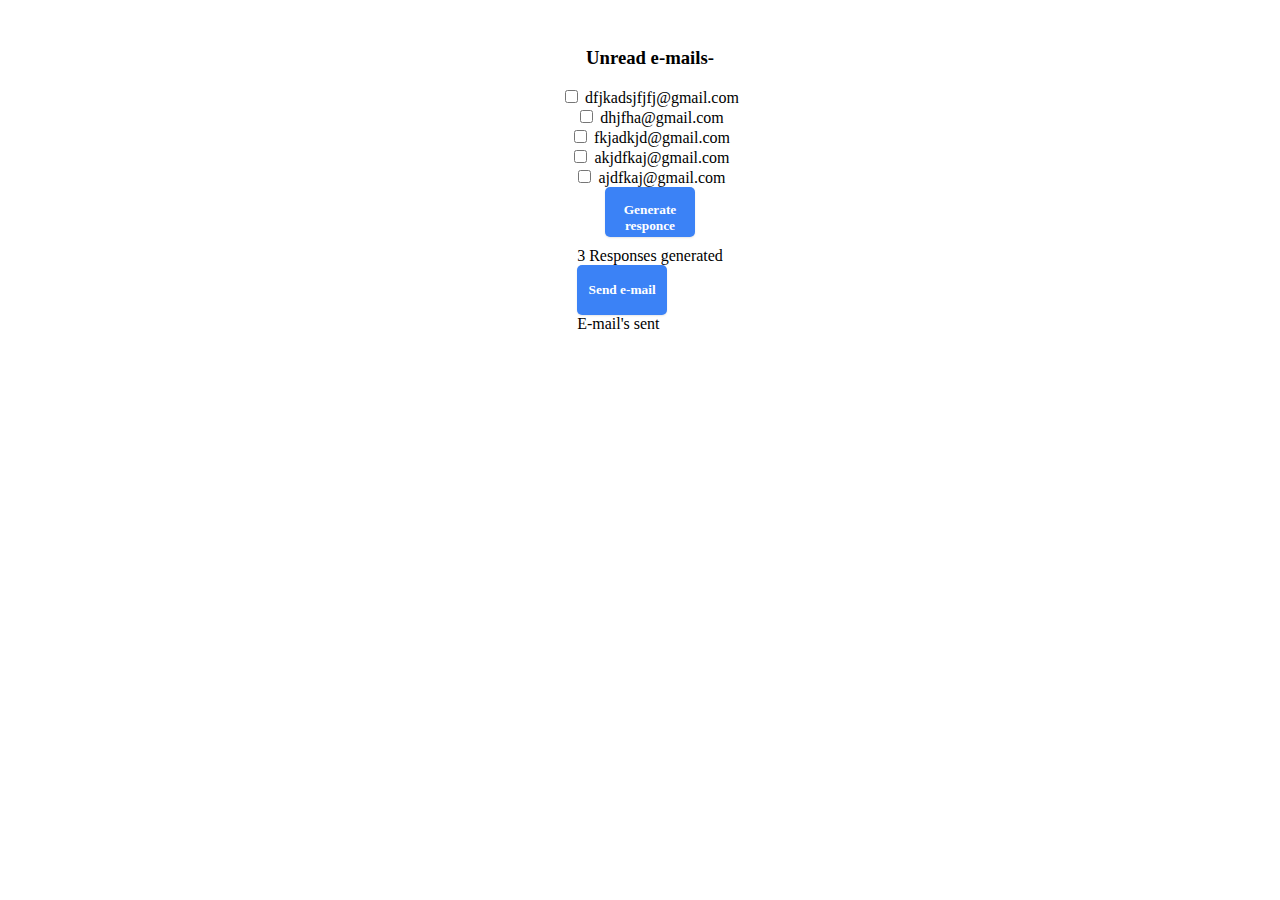
<file: ConvoAI/index2.html>
<!DOCTYPE html>
<html lang="en">
<head>
    <meta charset="UTF-8">
    <meta name="viewport" content="width=device-width, initial-scale=1.0">
    <title>Document</title>
</head>

<style>.button {
    width: 90px;
    height: 50px;
    position: relative;
    font-family: var(--font);
    color:#ffffff ;
    font-weight: 600;
    background-color:#3b82f6 ;
    border: none;
    overflow: hidden;
    border-radius: 5px;
    box-shadow: rgba(0, 0, 0, 0.1) 0px 1px 2px 0px;
    transition: all ease 100ms;
  }
  
  button:hover {
    background-color: #3f71c0;
  }
  
 
  
  button::before {
    
    position: absolute;
    color: #3b82f6;
    left: 0;
    top: -14px;
    right: 0;
    transition: all ease 300ms;
    opacity: 0%;
  }
  
  button:focus::before {
    opacity: 100%;
    transform: translatey(26px);
  }
  
  .submit {
    transition: all ease 100ms;
    opacity: 100%;
  }
  
  button:focus > .submit {
    opacity: 0%;
  }
  .mail{
    display: flex;
    flex-direction: column;
    justify-content: center;
    align-items: center;
    width: 100%;
    height: 100%;
    padding: 10px;
  }
  .unsend {
    display: flex;
    flex-direction: column;
    justify-content: center;
    align-items: center;
    width: 100%;
    height: 100%;
    padding: 10px;
  }</style>
      

<body>
    <div class="unsend">
   <div class="mail"> 
    <h3>Unread e-mails-</h3><div class="checkbox-wrapper-1">
        <input id="example-1" class="substituted" type="checkbox" aria-hidden="true" />
        <label for="example-1">dfjkadsjfjfj@gmail.com</label>
    </div>
    <div class="checkbox-wrapper-1">
        <input id="example-1" class="substituted" type="checkbox" aria-hidden="true" />
        <label for="example-1">dhjfha@gmail.com</label>
    </div> 
    <div class="checkbox-wrapper-1">
        <input id="example-1" class="substituted" type="checkbox" aria-hidden="true" />
        <label for="example-1">fkjadkjd@gmail.com</label>
    </div> 
    <div class="checkbox-wrapper-1">
        <input id="example-1" class="substituted" type="checkbox" aria-hidden="true" />
        <label for="example-1">akjdfkaj@gmail.com</label>
    </div> 
    <div class="checkbox-wrapper-1">
        <input id="example-1" class="substituted" type="checkbox" aria-hidden="true" />
        <label for="example-1">ajdfkaj@gmail.com</label>
    </div>  <button class="button" onclick="(myFunction)()">
        <p class="submit" >Generate responce  </p>
        
        </button>
       
    </div>  
<div class="response" id="myDiv">
    <div>3 Responses generated</div><div>
      <button class="button" onclick="(myFunction2)()">
    <p class="submit" >Send e-mail </p>     
    </button><div class="response" id="myDiv2">
        E-mail's sent</div></div>
    </div>  
      
</div> 
</body>
<script>
    function myFunction() {
        var x = document.getElementById("myDiv");
        if (x.style.display === "block") {
          x.style.display = "none";
        } else {
          x.style.display = "block";
        }};
        function myFunction2() {
        var x = document.getElementById("myDiv2");
        if (x.style.display === "block") {
          x.style.display = "none";
        } else {
          x.style.display = "block";
        }};
</script>
   
</html>
</file>
